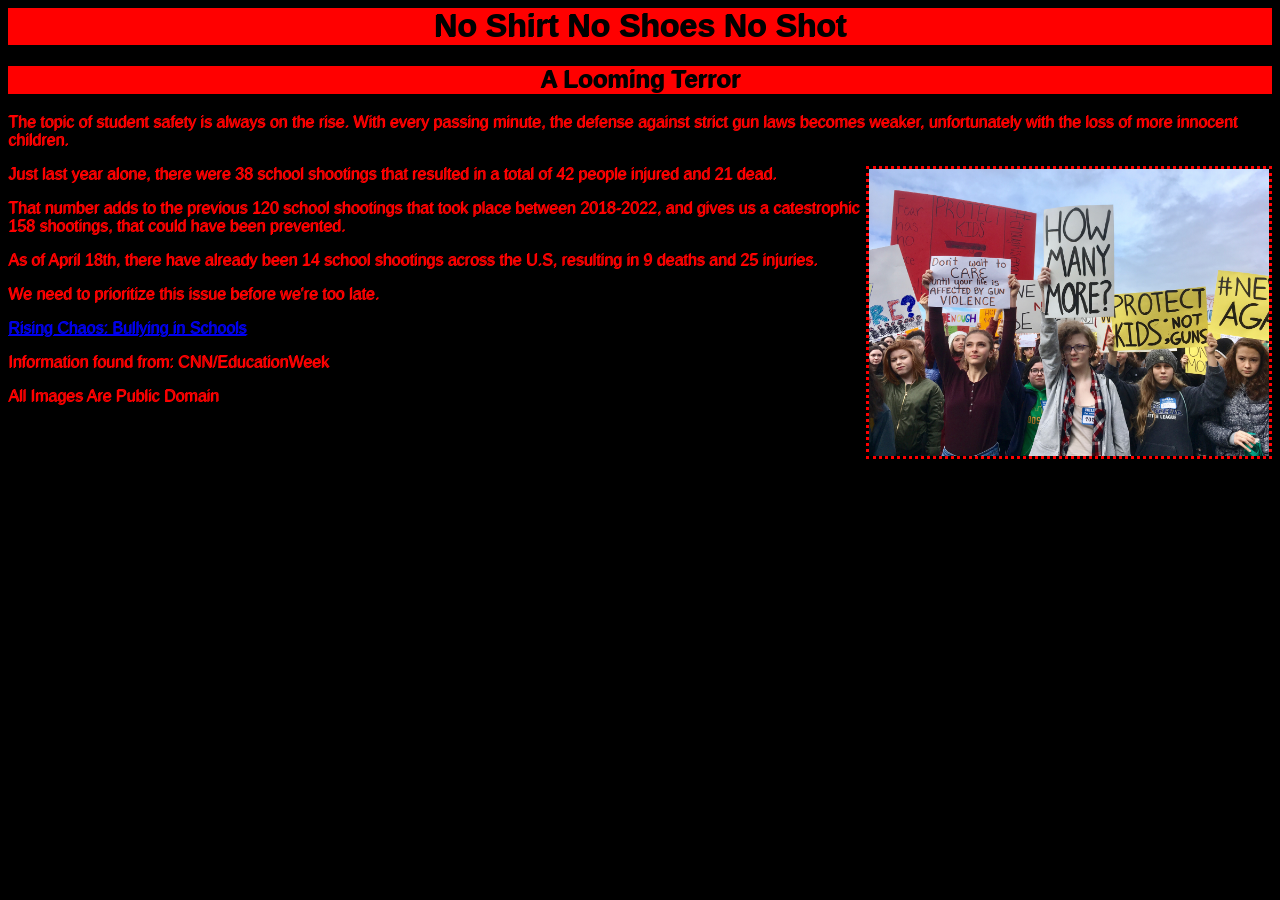
<file: index.html>
<html>
  <head>
    <link rel="stylesheet" href="style.css">
  </head>
  <body>
    <h1>No Shirt No Shoes No Shot</h1>
    <h2>A Looming Terror</h2>
    <p>The topic of student safety is always on the rise. With every passing minute, the defense against strict gun laws becomes weaker, unfortunately with the loss of more innocent children.</p>                    

    <img src="AP_18073659159984.jpg" alt="Image description" />
     <p>Just last year alone, there were 38 school shootings that resulted in a total of 42 people injured and 21 dead.</p>

    <p>That number adds to the previous 120 school shootings that took place between 2018-2022, and gives us a catestrophic 158 shootings, that could have been prevented.</p>

    <p>As of April 18th, there have already been 14 school shootings across the U.S, resulting in 9 deaths and 25 injuries.</p>

    <p>We need to prioritize this issue before we're too late.</p>
    
    <a href="bullying.html"> Rising Chaos: Bullying in Schools</a>
    
    <p>Information found from: CNN/EducationWeek</p>
    
    <p>All Images Are Public Domain</p>

  </body>
</html>
</file>
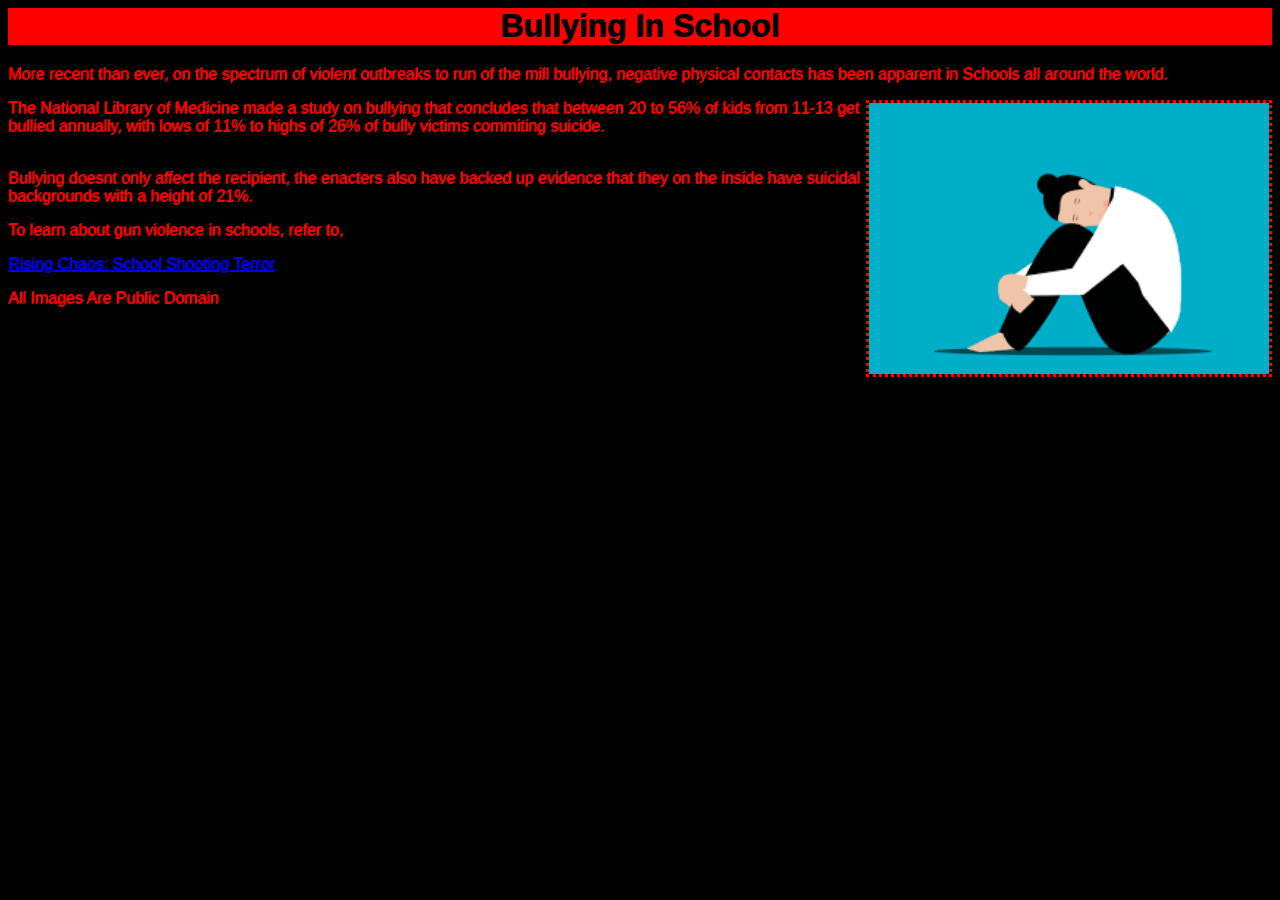
<file: bullying.html>
<html>
  <head>
    <link rel="stylesheet" href="style.css">
  </head>
  <body>
    <h1> Bullying In School</h1>
    <p>More recent than ever, on the spectrum of violent outbreaks to run of the mill bullying, negative physical contacts has been apparent in Schools all around the world.</p>
    <img src="sad.png" alt="Image description" />
    <p>The National Library of Medicine made a study on bullying that concludes that between 20 to 56% of kids from 11-13 get bullied annually, with lows of 11% to highs of 26% of bully victims commiting suicide.</p>
    <br> Bullying doesnt only affect the recipient, the enacters also have backed up evidence that they on the inside have suicidal backgrounds with a height of 21%.<br>
    <p> To learn about gun violence in schools, refer to,</p>
    
    <a href="index.html"> Rising Chaos: School Shooting Terror</a>
    
    <p>All Images Are Public Domain</p>
      
  </body>
</html>
</file>
<file: style.css>
body {
  color: red;
  background-color: black;
  text-shadow: 1px -1px;
  font-family: sans-serif;
}

h1 {
  text-align:center;
  color: black;
  background-color: red;
}

h2 {
  text-align:center;
  color: black;
  background-color: red;
}

img {
  float:right;
  width: 400px;
  resize: horizontal;
border-style: dotted;
}

.myImage {
  background-image: url("schoolgunvio.jpg");
  
}
</file>
